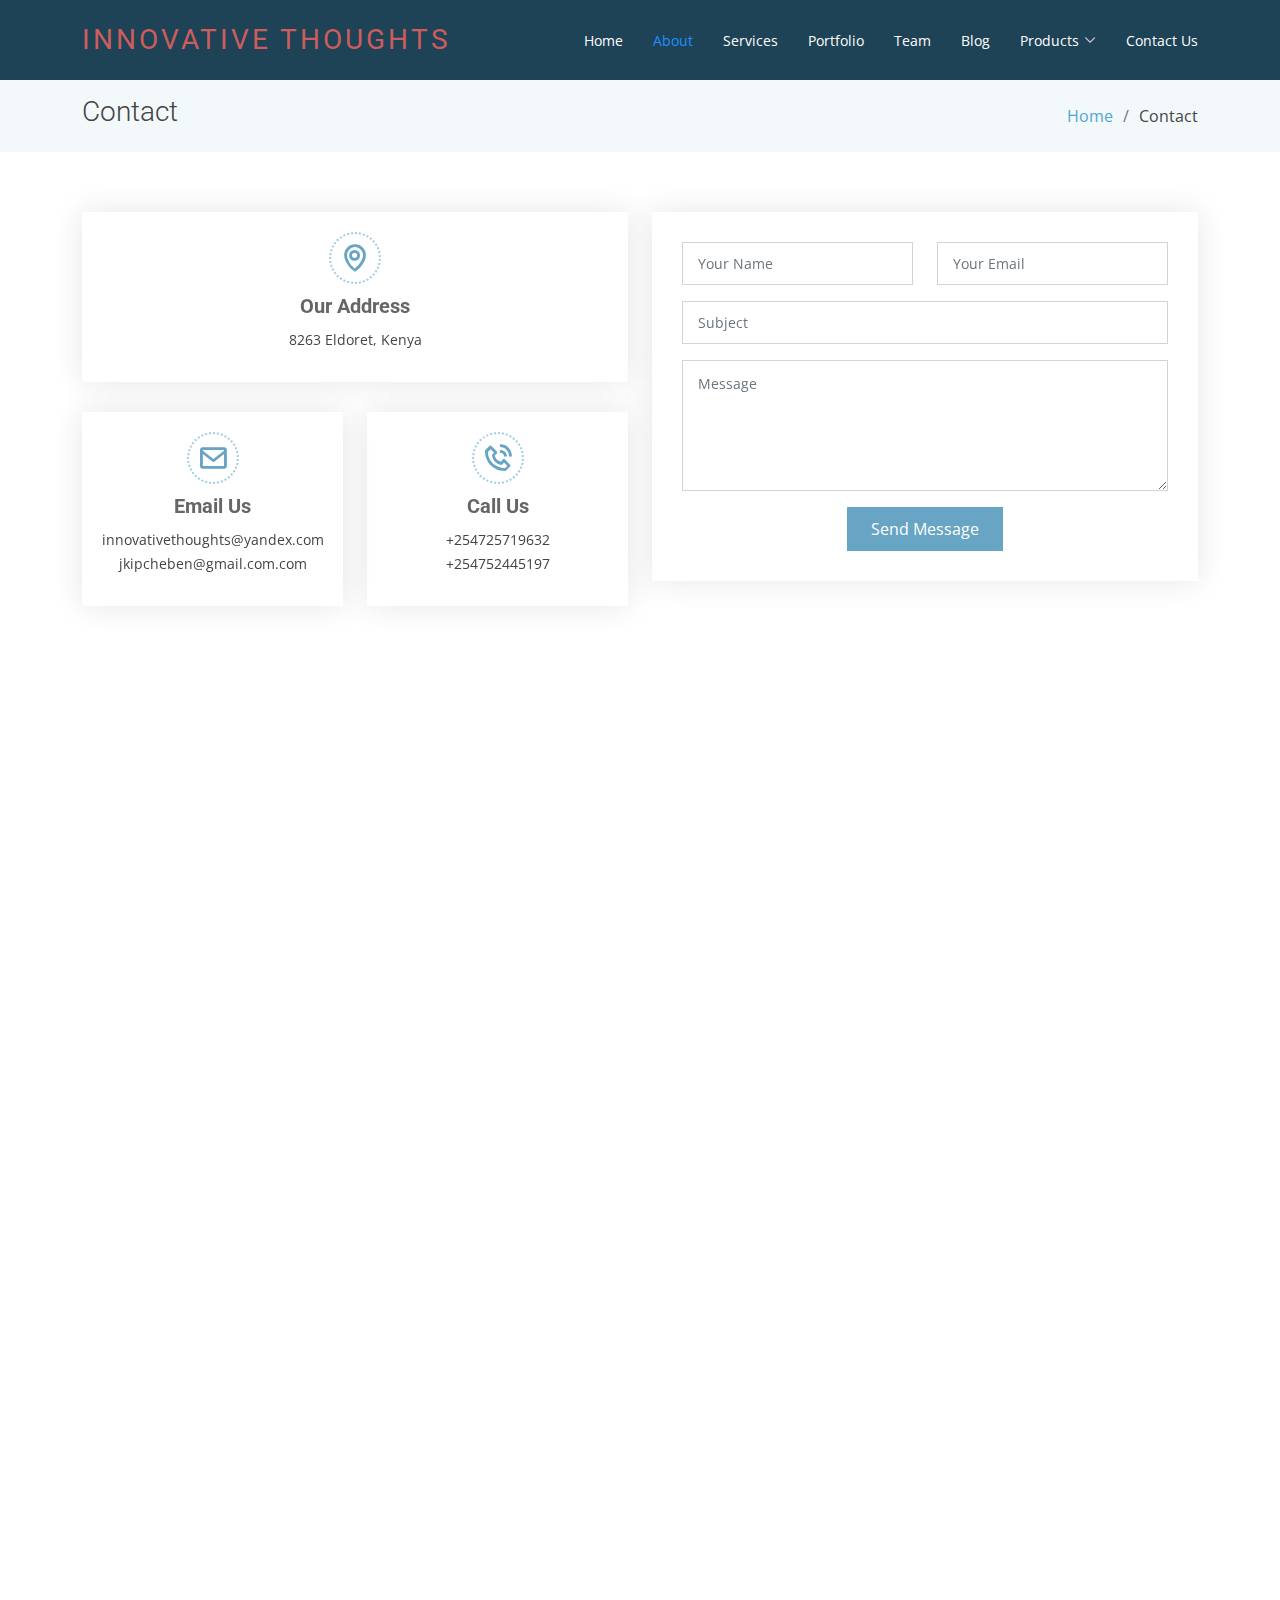
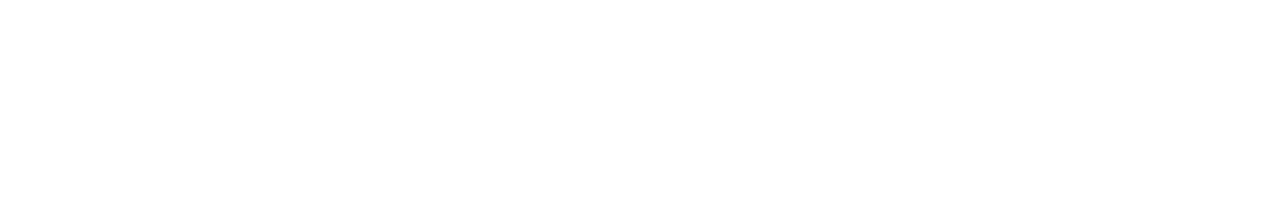
<file: contact.html>
<!DOCTYPE html>
<html lang="en">

<head>
  <meta charset="utf-8">
  <meta content="width=device-width, initial-scale=1.0" name="viewport">

  <title>Contact - Moderna Bootstrap Template</title>
  <meta content="" name="description">
  <meta content="" name="keywords">

  <!-- Favicons -->
  <link href="images/eld.png" rel="icon">
  <link href="images/eld.png" rel="apple-touch-icon">

  <!-- Google Fonts -->
  <link href="https://fonts.googleapis.com/css?family=Open+Sans:300,300i,400,400i,600,600i,700,700i|Roboto:300,300i,400,400i,500,500i,700,700i&display=swap" rel="stylesheet">

  <!-- Vendor CSS Files -->
  <link href="assets/vendor/animate.css/animate.min.css" rel="stylesheet">
  <link href="assets/vendor/aos/aos.css" rel="stylesheet">
  <link href="assets/vendor/bootstrap/css/bootstrap.min.css" rel="stylesheet">
  <link href="assets/vendor/bootstrap-icons/bootstrap-icons.css" rel="stylesheet">
  <link href="assets/vendor/boxicons/css/boxicons.min.css" rel="stylesheet">
  <link href="assets/vendor/glightbox/css/glightbox.min.css" rel="stylesheet">
  <link href="assets/vendor/swiper/swiper-bundle.min.css" rel="stylesheet">

  <!-- Template Main CSS File -->
  <link href="assets/css/style.css" rel="stylesheet">

  <!-- =======================================================
  * Template Name: Moderna - v4.8.0
  * Template URL: https://bootstrapmade.com/free-bootstrap-template-corporate-moderna/
  * Author: BootstrapMade.com
  * License: https://bootstrapmade.com/license/
  ======================================================== -->
</head>

<body>

  <!-- ======= Header ======= -->
  <header id="header" class="fixed-top d-flex align-items-center ">
    <div class="container d-flex justify-content-between align-items-center">

      <div class="logo">
        <h1 class="text-light"><a href="index.html"><span>Innovative Thoughts</span></a></h1>
        <!-- Uncomment below if you prefer to use an image logo -->
        <!-- <a href="index.html"><img src="assets/img/logo.png" alt="" class="img-fluid"></a>-->
      </div>

      <nav id="navbar" class="navbar">
        <ul>
          <li><a class="" href="index.html">Home</a></li>
          <li><a class="active" href="about.html">About</a></li>
          <li><a href="services.html">Services</a></li>
          <li><a href="portfolio.html">Portfolio</a></li>
          <li><a href="team.html">Team</a></li>
          <li><a href="blog.html">Blog</a></li>
          <li class="dropdown"><a href="#"><span>Products</span> <i class="bi bi-chevron-down"></i></a>
            <ul>
              <li><a href="#">Repair Services</a></li>
              <li class="dropdown"><a href="#"><span>Printers</span> <i class="bi bi-chevron-right"></i></a>
                <ul>
                  <li><a href="#">Kyocera</a></li>
                  <li><a href="#">Hp</a></li>
                  <li><a href="#">Epson</a></li>
                  <li><a href="#">Ricoh</a></li>
                  <li><a href="#">Canon</a></li>
                </ul>
              </li>
              <li><a href="#">Computers</a></li>
              <li><a href="#">Accesories</a></li>
              <li><a href="#">Cameras</a></li>
            </ul>
          </li>
          <li><a href="contact.html">Contact Us</a></li>
        </ul>
        <i class="bi bi-list mobile-nav-toggle"></i>
      </nav><!-- .navbar -->

    </div>
  </header><!-- End Header -->

  <main id="main">

    <!-- ======= Contact Section ======= -->
    <section class="breadcrumbs">
      <div class="container">

        <div class="d-flex justify-content-between align-items-center">
          <h2>Contact</h2>
          <ol>
            <li><a href="index.html">Home</a></li>
            <li>Contact</li>
          </ol>
        </div>

      </div>
    </section><!-- End Contact Section -->

    <!-- ======= Contact Section ======= -->
    <section class="contact" data-aos="fade-up" data-aos-easing="ease-in-out" data-aos-duration="500">
      <div class="container">

        <div class="row">

          <div class="col-lg-6">

            <div class="row">
              <div class="col-md-12">
                <div class="info-box">
                  <i class="bx bx-map"></i>
                  <h3>Our Address</h3>
                  <p>8263 Eldoret, Kenya</p>
                </div>
              </div>
              <div class="col-md-6">
                <div class="info-box">
                  <i class="bx bx-envelope"></i>
                  <h3>Email Us</h3>
                  <p>innovativethoughts@yandex.com<br>jkipcheben@gmail.com.com</p>
                </div>
              </div>
              <div class="col-md-6">
                <div class="info-box">
                  <i class="bx bx-phone-call"></i>
                  <h3>Call Us</h3>
                  <p>+254725719632<br>+254752445197</p>
                </div>
              </div>
            </div>

          </div>

          <div class="col-lg-6">
            <form action="forms/contact.php" method="post" role="form" class="php-email-form">
              <div class="row">
                <div class="col-md-6 form-group">
                  <input type="text" name="name" class="form-control" id="name" placeholder="Your Name" required>
                </div>
                <div class="col-md-6 form-group mt-3 mt-md-0">
                  <input type="email" class="form-control" name="email" id="email" placeholder="Your Email" required>
                </div>
              </div>
              <div class="form-group mt-3">
                <input type="text" class="form-control" name="subject" id="subject" placeholder="Subject" required>
              </div>
              <div class="form-group mt-3">
                <textarea class="form-control" name="message" rows="5" placeholder="Message" required></textarea>
              </div>
              <div class="my-3">
                <div class="loading">Loading</div>
                <div class="error-message"></div>
                <div class="sent-message">Your message has been sent. Thank you!</div>
              </div>
              <div class="text-center"><button type="submit">Send Message</button></div>
            </form>
          </div>

        </div>

      </div>
    </section><!-- End Contact Section -->

    <!-- ======= Map Section ======= -->
    <section class="map mt-md-2">
      <div class="container-fluid p-0">
        <iframe src="https://www.google.com/search?q=watergates+plaza&rlz=1C1CHWL_enKE976KE976&oq=water&aqs=chrome.0.69i59j69i57j69i60.1682j0j7&sourceid=chrome&ie=UTF-8" frameborder="0"
                style="border:0;" allowfullscreen=""></iframe>
      </div>
    </section><!-- End Map Section -->

  </main><!-- End #main -->

  <!-- ======= Footer ======= -->
  <footer id="footer" data-aos="fade-up" data-aos-easing="ease-in-out" data-aos-duration="500">

    <div class="footer-newsletter">
      <div class="container">
        <div class="row">
          <div class="col-lg-6">
            <h4>Our Newsletter</h4>
            <p>Keep in touch with our Social media links for latest news</p>
          </div>
          <div class="col-lg-6">
            <form action="" method="post">
              <input type="email" name="email"><input type="submit" value="Subscribe">
            </form>
          </div>
        </div>
      </div>
    </div>

    <div class="footer-top">
      <div class="container">
        <div class="row">

          <div class="col-lg-3 col-md-6 footer-links">
            <h4>Useful Links</h4>
            <ul>
              <li><i class="bx bx-chevron-right"></i> <a href="#">Home</a></li>
              <li><i class="bx bx-chevron-right"></i> <a href="#">About us</a></li>
              <li><i class="bx bx-chevron-right"></i> <a href="#">Services</a></li>
              <li><i class="bx bx-chevron-right"></i> <a href="#">Terms of service</a></li>
              <li><i class="bx bx-chevron-right"></i> <a href="#">Privacy policy</a></li>
            </ul>
          </div>

          <div class="col-lg-3 col-md-6 footer-links">
            <h4>Our Services</h4>
            <ul>
              <li><i class="bx bx-chevron-right"></i> <a href="#">Web Design</a></li>
              <li><i class="bx bx-chevron-right"></i> <a href="#">Web Development</a></li>
              <li><i class="bx bx-chevron-right"></i> <a href="#">Product Management</a></li>
              <li><i class="bx bx-chevron-right"></i> <a href="#">Marketing</a></li>
              <li><i class="bx bx-chevron-right"></i> <a href="#">Graphic Design</a></li>
            </ul>
          </div>

          <div class="col-lg-3 col-md-6 footer-contact">
            <h4>Contact Us</h4>
            <p>
              8263  <br>
              Eldoret<br>
              Kenya <br><br>
              <strong>Phone:</strong> +257125719632<br>
              <strong>Email:</strong> innovativethoughtsltd@yandex.com<br>
            </p>

          </div>

          <div class="col-lg-3 col-md-6 footer-info">
            <h3>About Innovative Thoughts</h3>
            <p>The best IT Company in the Rift valley Region.</p>
            <div class="social-links mt-3">
              <a href="#" class="twitter"><i class="bx bxl-twitter"></i></a>
              <a href="#" class="facebook"><i class="bx bxl-facebook"></i></a>
              <a href="#" class="instagram"><i class="bx bxl-instagram"></i></a>
              <a href="#" class="linkedin"><i class="bx bxl-linkedin"></i></a>
            </div>
          </div>

        </div>
      </div>
    </div>

    <div class="container">
      <div class="copyright">
        &copy; Copyright <strong><span>Innovative thoughts Ltd</span></strong>. All Rights Reserved
      </div>
      <div class="credits">
        <!-- All the links in the footer should remain intact. -->
        <!-- You can delete the links only if you purchased the pro version. -->
        <!-- Licensing information: https://bootstrapmade.com/license/ -->
        <!-- Purchase the pro version with working PHP/AJAX contact form: https://bootstrapmade.com/free-bootstrap-template-corporate-moderna/ -->
        Designed by <a href="https://bootstrapmade.com/">Cheben Kipyego</a>
      </div>
    </div>
  </footer><!-- End Footer -->

  <a href="#" class="back-to-top d-flex align-items-center justify-content-center"><i class="bi bi-arrow-up-short"></i></a>

  <!-- Vendor JS Files -->
  <script src="assets/vendor/purecounter/purecounter.js"></script>
  <script src="assets/vendor/aos/aos.js"></script>
  <script src="assets/vendor/bootstrap/js/bootstrap.bundle.min.js"></script>
  <script src="assets/vendor/glightbox/js/glightbox.min.js"></script>
  <script src="assets/vendor/isotope-layout/isotope.pkgd.min.js"></script>
  <script src="assets/vendor/swiper/swiper-bundle.min.js"></script>
  <script src="assets/vendor/waypoints/noframework.waypoints.js"></script>
  <script src="assets/vendor/php-email-form/validate.js"></script>

  <!-- Template Main JS File -->
  <script src="assets/js/main.js"></script>

</body>

</html>
</file>
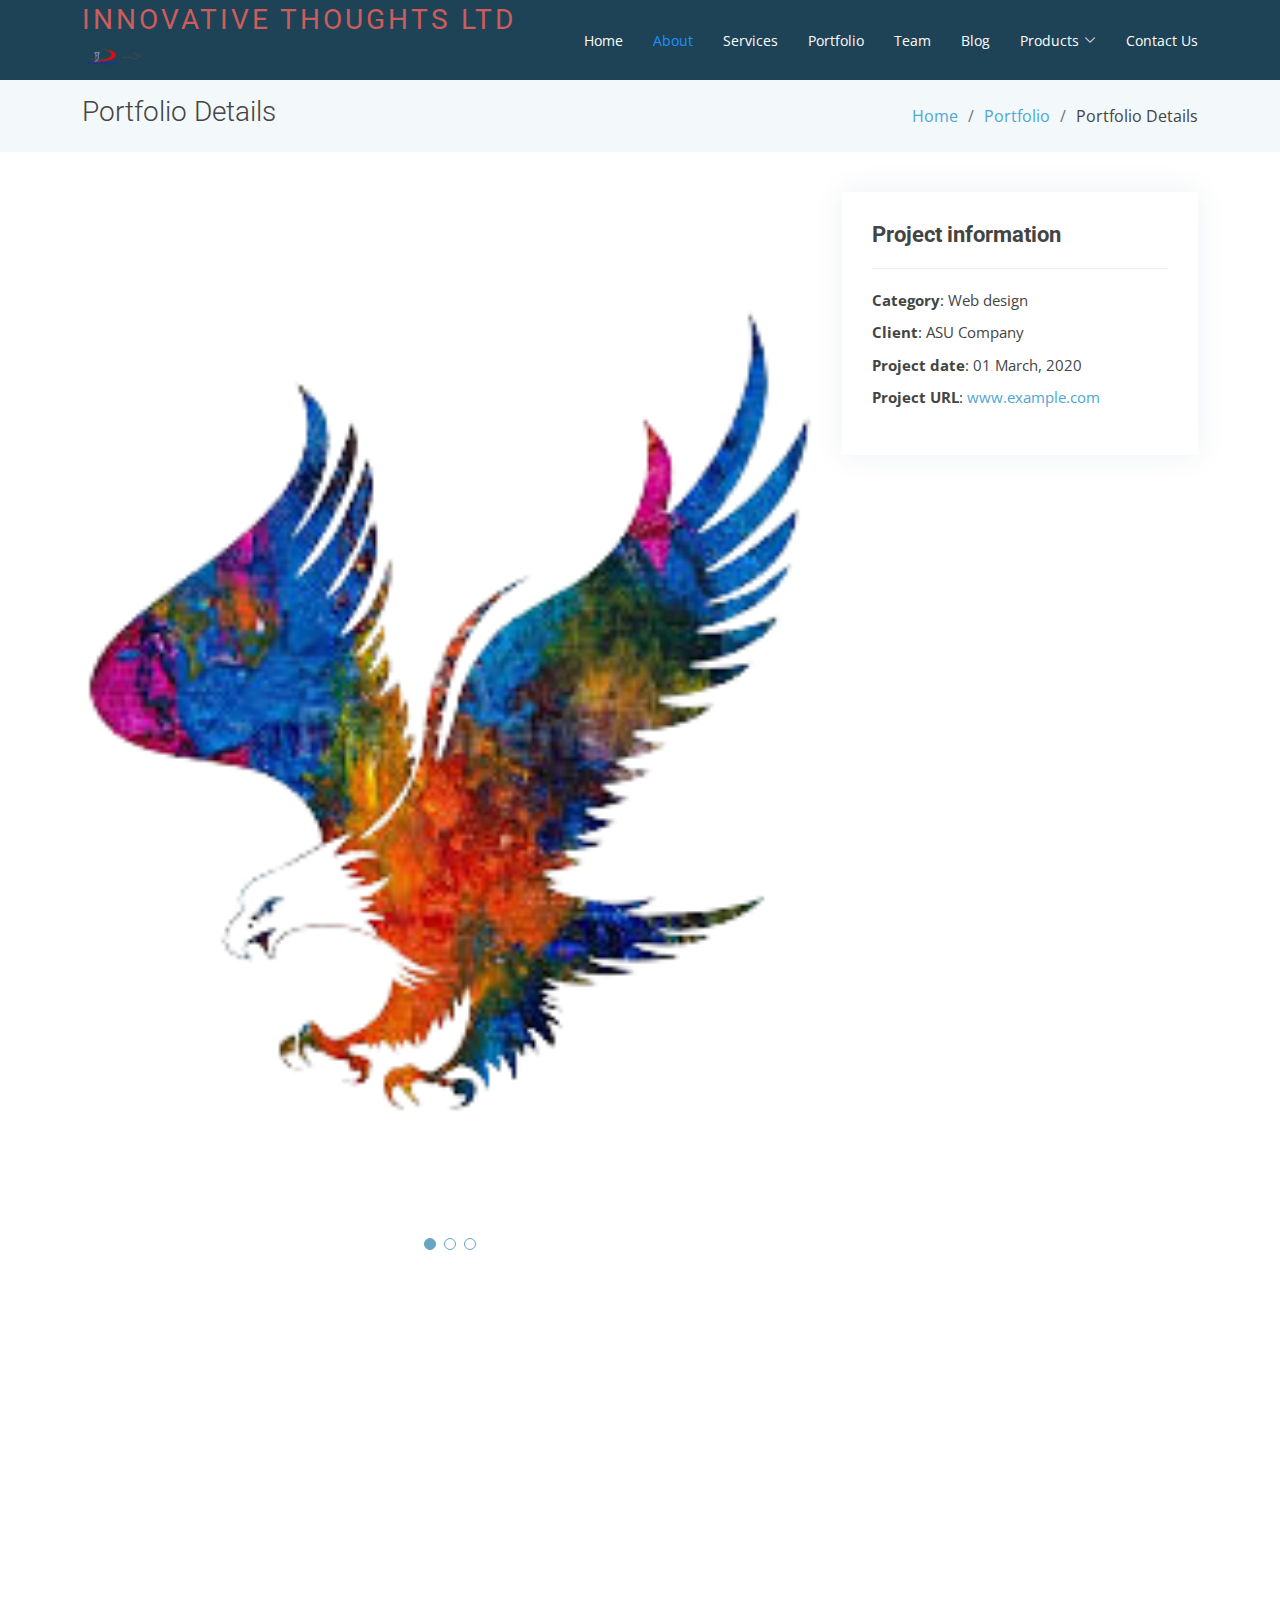
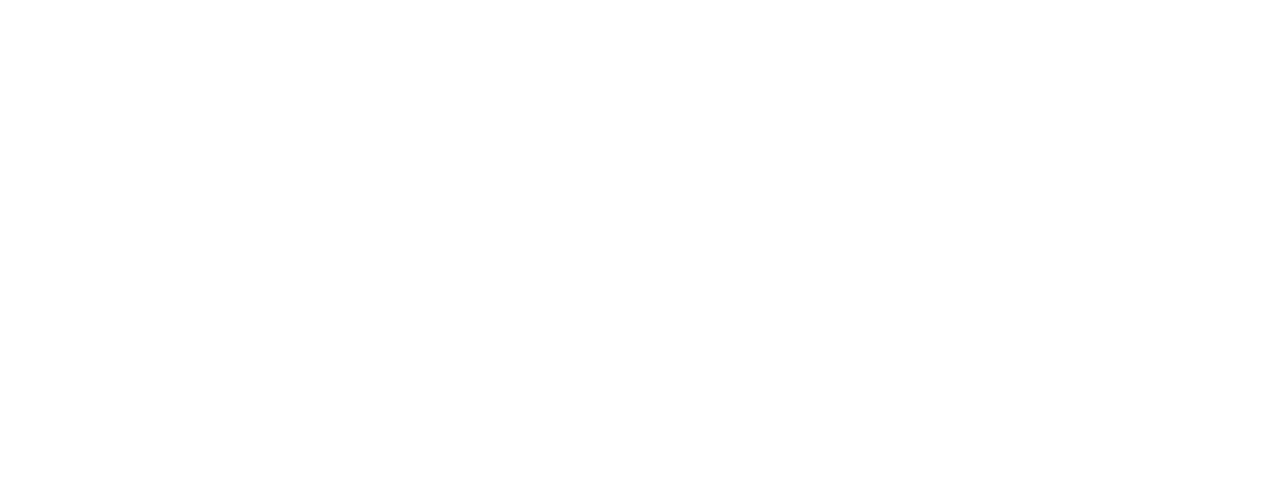
<file: portfolio-details.html>
<!DOCTYPE html>
<html lang="en">

<head>
  <meta charset="utf-8">
  <meta content="width=device-width, initial-scale=1.0" name="viewport">

  <title>Portfolio Innovative Thoughts ltd</title>
  <meta content="" name="description">
  <meta content="" name="keywords">

  <!-- Favicons -->
  <link href="assets/img/favicon.png" rel="icon">
  <link href="assets/img/apple-touch-icon.png" rel="apple-touch-icon">

  <!-- Google Fonts -->
  <link href="https://fonts.googleapis.com/css?family=Open+Sans:300,300i,400,400i,600,600i,700,700i|Roboto:300,300i,400,400i,500,500i,700,700i&display=swap" rel="stylesheet">

  <!-- Vendor CSS Files -->
  <link href="assets/vendor/animate.css/animate.min.css" rel="stylesheet">
  <link href="assets/vendor/aos/aos.css" rel="stylesheet">
  <link href="assets/vendor/bootstrap/css/bootstrap.min.css" rel="stylesheet">
  <link href="assets/vendor/bootstrap-icons/bootstrap-icons.css" rel="stylesheet">
  <link href="assets/vendor/boxicons/css/boxicons.min.css" rel="stylesheet">
  <link href="assets/vendor/glightbox/css/glightbox.min.css" rel="stylesheet">
  <link href="assets/vendor/swiper/swiper-bundle.min.css" rel="stylesheet">

  <!-- Template Main CSS File -->
  <link href="assets/css/style.css" rel="stylesheet">


</head>

<body>

  <!-- ======= Header ======= -->
  <header id="header" class="fixed-top d-flex align-items-center ">
    <div class="container d-flex justify-content-between align-items-center">

      <div class="logo">
        <h1 class="text-light"><a href="index.html"><span>Innovative Thoughts Ltd</span></a></h1>
         <a href="index.html"><img src="images/eld.png" alt="" class="img-fluid"></a>-->
      </div>

      <nav id="navbar" class="navbar">
        <ul>
          <li><a class="" href="index.html">Home</a></li>
          <li><a class="active" href="about.html">About</a></li>
          <li><a href="services.html">Services</a></li>
          <li><a href="portfolio.html">Portfolio</a></li>
          <li><a href="team.html">Team</a></li>
          <li><a href="blog.html">Blog</a></li>
          <li class="dropdown"><a href="#"><span>Products</span> <i class="bi bi-chevron-down"></i></a>
            <ul>
              <li><a href="#">Repair Services</a></li>
              <li class="dropdown"><a href="#"><span>Printers</span> <i class="bi bi-chevron-right"></i></a>
                <ul>
                  <li><a href="#">Kyocera</a></li>
                  <li><a href="#">Hp</a></li>
                  <li><a href="#">Epson</a></li>
                  <li><a href="#">Ricoh</a></li>
                  <li><a href="#">Canon</a></li>
                </ul>
              </li>
              <li><a href="#">Computers</a></li>
              <li><a href="#">Accesories</a></li>
              <li><a href="#">Cameras</a></li>
            </ul>
          </li>
          <li><a href="contact.html">Contact Us</a></li>
        </ul>
        <i class="bi bi-list mobile-nav-toggle"></i>
      </nav><!-- .navbar -->

    </div><!-- .navbar -->

    </div>
  </header><!-- End Header -->

  <main id="main">

    <!-- ======= Our Portfolio Section ======= -->
    <section class="breadcrumbs">
      <div class="container">

        <div class="d-flex justify-content-between align-items-center">
          <h2>Portfolio Details</h2>
          <ol>
            <li><a href="index.html">Home</a></li>
            <li><a href="portfolio.html">Portfolio</a></li>
            <li>Portfolio Details</li>
          </ol>
        </div>

      </div>
    </section><!-- End Our Portfolio Section -->

    <!-- ======= Portfolio Details Section ======= -->
    <section id="portfolio-details" class="portfolio-details">
      <div class="container">

        <div class="row gy-4">

          <div class="col-lg-8">
            <div class="portfolio-details-slider swiper">
              <div class="swiper-wrapper align-items-center">

                <div class="swiper-slide">
                  <img src="images/kip.png" alt="">
                </div>

                <div class="swiper-slide">
                  <img src="images/loud.png" alt="">
                </div>

                <div class="swiper-slide">
                  <img src="images/kip.png" alt="">
                </div>

              </div>
              <div class="swiper-pagination"></div>
            </div>
          </div>

          <div class="col-lg-4">
            <div class="portfolio-info">
              <h3>Project information</h3>
              <ul>
                <li><strong>Category</strong>: Web design</li>
                <li><strong>Client</strong>: ASU Company</li>
                <li><strong>Project date</strong>: 01 March, 2020</li>
                <li><strong>Project URL</strong>: <a href="#">www.example.com</a></li>
              </ul>
            </div>
            <div class="portfolio-description">
              <h2></h2>
              <p>

              </p>
            </div>
          </div>

        </div>

      </div>
    </section><!-- End Portfolio Details Section -->

  </main><!-- End #main -->

  <!-- ======= Footer ======= -->
  <footer id="footer" data-aos="fade-up" data-aos-easing="ease-in-out" data-aos-duration="500">

    <div class="footer-newsletter">
      <div class="container">
        <div class="row">
          <div class="col-lg-6">
            <h4>Our Newsletter</h4>
            <p>Keep in touch with our social media platforms for the latest news about us</p>
          </div>
          <div class="col-lg-6">
            <form action="" method="post">
              <input type="email" name="email"><input type="submit" value="Subscribe">
            </form>
          </div>
        </div>
      </div>
    </div>

    <div class="footer-top">
      <div class="container">
        <div class="row">

          <div class="col-lg-3 col-md-6 footer-links">
            <h4>Useful Links</h4>
            <ul>
              <li><i class="bx bx-chevron-right"></i> <a href="#">Home</a></li>
              <li><i class="bx bx-chevron-right"></i> <a href="#">About us</a></li>
              <li><i class="bx bx-chevron-right"></i> <a href="#">Services</a></li>
              <li><i class="bx bx-chevron-right"></i> <a href="#">Terms of service</a></li>
              <li><i class="bx bx-chevron-right"></i> <a href="#">Privacy policy</a></li>
            </ul>
          </div>

          <div class="col-lg-3 col-md-6 footer-links">
            <h4>Our Services</h4>
            <ul>
              <li><i class="bx bx-chevron-right"></i> <a href="#">Web Design</a></li>
              <li><i class="bx bx-chevron-right"></i> <a href="#">Web Development</a></li>
              <li><i class="bx bx-chevron-right"></i> <a href="#">Product Management</a></li>
              <li><i class="bx bx-chevron-right"></i> <a href="#">Marketing</a></li>
              <li><i class="bx bx-chevron-right"></i> <a href="#">Graphic Design</a></li>
            </ul>
          </div>

          <div class="col-lg-3 col-md-6 footer-contact">
            <h4>Contact Us</h4>
            <p>
              8263 <br>
              Eldoret<br>
              Kenya <br><br>
              <strong>Phone:</strong> +254725719632<br>
              <strong>Email:</strong> innovativethoughts@yandex.com<br>
            </p>

          </div>

          <div class="col-lg-3 col-md-6 footer-info">
            <h3>About Innovative thoughts ltd</h3>
            <p>Innovativ ethoughts is a mid level IT company that is aiming to grow into world level in the near future.</p>
            <div class="social-links mt-3">
              <a href="#" class="twitter"><i class="bx bxl-twitter"></i></a>
              <a href="#" class="facebook"><i class="bx bxl-facebook"></i></a>
              <a href="#" class="instagram"><i class="bx bxl-instagram"></i></a>
              <a href="#" class="linkedin"><i class="bx bxl-linkedin"></i></a>
            </div>
          </div>

        </div>
      </div>
    </div>

    <div class="container">
      <div class="copyright">
        &copy; Copyright <strong><span>Innovative Thoughts</span></strong>. All Rights Reserved
      </div>
      <div class="credits">

        Designed by <a href="https://bootstrapmade.com/">Cheben Kipyego</a>
      </div>
    </div>
  </footer><!-- End Footer -->

  <a href="#" class="back-to-top d-flex align-items-center justify-content-center"><i class="bi bi-arrow-up-short"></i></a>

  <!-- Vendor JS Files -->
  <script src="assets/vendor/purecounter/purecounter.js"></script>
  <script src="assets/vendor/aos/aos.js"></script>
  <script src="assets/vendor/bootstrap/js/bootstrap.bundle.min.js"></script>
  <script src="assets/vendor/glightbox/js/glightbox.min.js"></script>
  <script src="assets/vendor/isotope-layout/isotope.pkgd.min.js"></script>
  <script src="assets/vendor/swiper/swiper-bundle.min.js"></script>
  <script src="assets/vendor/waypoints/noframework.waypoints.js"></script>
  <script src="assets/vendor/php-email-form/validate.js"></script>

  <!-- Template Main JS File -->
  <script src="assets/js/main.js"></script>

</body>

</html>
</file>
<file: assets/css/style.css>
body {
  font-family: "Open Sans", sans-serif;
  color: #444;
}

a {
  color: #4fa6d5;
  text-decoration: none;
}

a:hover {
  color: #45beff;
  text-decoration: none;
}

h1, h2, h3, h4, h5, h6, .font-primary {
  font-family: "Roboto", sans-serif;
}

/*--------------------------------------------------------------
# Back to top button
--------------------------------------------------------------*/
.back-to-top {
  position: fixed;
  visibility: hidden;
  opacity: 0;
  right: 15px;
  bottom: 15px;
  z-index: 99999;
  background: #68A4C4;
  width: 40px;
  height: 40px;
  border-radius: 4px;
  transition: all 0.4s;
}
.back-to-top i {
  font-size: 24px;
  color: #fff;
  line-height: 0;
}
.back-to-top:hover {
  background: #85b6cf;
  color: #fff;
}
.back-to-top.active {
  visibility: visible;
  opacity: 1;
}

/*--------------------------------------------------------------
# Header
--------------------------------------------------------------*/
#header {
  height: 80px;
  transition: all 0.5s;
  z-index: 997;
  transition: all 0.5s;
  background: #1e4356;
}
#header.header-transparent {
  background: none;
}
#header.header-scrolled {
  background: rgba(30, 67, 86, 0.8);
  height: 60px;
}
#header .logo h1 {
  font-size: 28px;
  margin: 0;
  padding: 4px 0;
  line-height: 1;
  font-weight: 400;
  letter-spacing: 3px;
  text-transform: uppercase;
}
#header .logo h1 a, #header .logo h1 a:hover {
  color: indianred;
  text-decoration: none;
}
#header .logo img {
  padding: 0;
  margin: 0;
  max-height: 40px;
}

#main {
  margin-top: 80px;
}

/*--------------------------------------------------------------
# Navigation Menu
--------------------------------------------------------------*/
/**
* Desktop Navigation 
*/
.navbar {
  padding: 0;
}
.navbar ul {
  margin: 0;
  padding: 0;
  display: flex;
  list-style: none;
  align-items: center;
}
.navbar li {
  position: relative;
}
.navbar a, .navbar a:focus {
  display: flex;
  align-items: center;
  justify-content: space-between;
  padding: 10px 0 10px 30px;
  font-family: "Open Sans", sans-serif;
  font-size: 14px;
  color: #fff;
  white-space: nowrap;
  transition: 0.3s;
}
.navbar a i, .navbar a:focus i {
  font-size: 12px;
  line-height: 0;
  margin-left: 5px;
}
.navbar a:hover, .navbar .active, .navbar .active:focus, .navbar li:hover > a {
  color: dodgerblue;
}
.navbar .dropdown ul {
  display: block;
  position: absolute;
  left: 14px;
  top: calc(100% + 30px);
  margin: 0;
  padding: 10px 0;
  z-index: 99;
  opacity: 0;
  visibility: hidden;
  background: royalblue;
  box-shadow: 0px 0px 30px rgba(127, 137, 161, 0.25);
  transition: 0.3s;
}
.navbar .dropdown ul li {
  min-width: 200px;
}
.navbar .dropdown ul a {
  padding: 10px 20px;
  font-size: 14px;
  text-transform: none;
  color: #1c3745;
}
.navbar .dropdown ul a i {
  font-size: 12px;
}
.navbar .dropdown ul a:hover, .navbar .dropdown ul .active:hover, .navbar .dropdown ul li:hover > a {
  color: #68A4C4;
}
.navbar .dropdown:hover > ul {
  opacity: 1;
  top: 100%;
  visibility: visible;
}
.navbar .dropdown .dropdown ul {
  top: 0;
  left: calc(100% - 30px);
  visibility: hidden;
}
.navbar .dropdown .dropdown:hover > ul {
  opacity: 1;
  top: 0;
  left: 100%;
  visibility: visible;
}
@media (max-width: 1366px) {
  .navbar .dropdown .dropdown ul {
    left: -90%;
  }
  .navbar .dropdown .dropdown:hover > ul {
    left: -100%;
  }
}

/**
* Mobile Navigation 
*/
.mobile-nav-toggle {
  color: #fff;
  font-size: 28px;
  cursor: pointer;
  display: none;
  line-height: 0;
  transition: 0.5s;
}

@media (max-width: 991px) {
  .mobile-nav-toggle {
    display: block;
  }

  .navbar ul {
    display: none;
  }
}
.navbar-mobile {
  position: fixed;
  overflow: hidden;
  top: 0;
  right: 0;
  left: 0;
  bottom: 0;
  background: rgba(17, 38, 48, 0.9);
  transition: 0.3s;
}
.navbar-mobile .mobile-nav-toggle {
  position: absolute;
  top: 15px;
  right: 15px;
}
.navbar-mobile ul {
  display: block;
  position: absolute;
  top: 55px;
  right: 15px;
  bottom: 15px;
  left: 15px;
  padding: 10px 0;
  background-color: #fff;
  overflow-y: auto;
  transition: 0.3s;
}
.navbar-mobile a, .navbar-mobile a:focus {
  padding: 10px 20px;
  font-size: 15px;
  color: lightsteelblue;
}
.navbar-mobile a:hover, .navbar-mobile .active, .navbar-mobile li:hover > a {
  color: #68A4C4;
}
.navbar-mobile .getstarted, .navbar-mobile .getstarted:focus {
  margin: 15px;
}
.navbar-mobile .dropdown ul {
  position: static;
  display: none;
  margin: 10px 20px;
  padding: 10px 0;
  z-index: 99;
  opacity: 1;
  visibility: visible;
  background: #fff;
  box-shadow: 0px 0px 30px rgba(127, 137, 161, 0.25);
}
.navbar-mobile .dropdown ul li {
  min-width: 200px;
}
.navbar-mobile .dropdown ul a {
  padding: 10px 20px;
}
.navbar-mobile .dropdown ul a i {
  font-size: 12px;
}
.navbar-mobile .dropdown ul a:hover, .navbar-mobile .dropdown ul .active:hover, .navbar-mobile .dropdown ul li:hover > a {
  color: #68A4C4;
}
.navbar-mobile .dropdown > .dropdown-active {
  display: block;
}

/*--------------------------------------------------------------
# Hero Section
--------------------------------------------------------------*/
#hero {
  width: 100%;
  height: 90vh;
  overflow: hidden;
  position: relative;
}
#hero::after {
  content: "";
  position: absolute;
  left: 50%;
  top: 0;
  width: 130%;
  height: 95%;
  background: linear-gradient(to right, rgba(30, 67, 86, 0.8), rgba(30, 67, 86, 0.6)), url("../img/hero-bg.jpg") center top no-repeat;
  z-index: 0;
  border-radius: 0 0 50% 50%;
  transform: translateX(-50%) rotate(0deg);
}
#hero::before {
  content: "";
  position: absolute;
  left: 50%;
  top: 0;
  width: 130%;
  height: 96%;
  background: #68A4C4;
  opacity: 0.3;
  z-index: 0;
  border-radius: 0 0 50% 50%;
  transform: translateX(-50%) translateY(18px) rotate(2deg);
}
#hero .carousel-container {
  display: flex;
  justify-content: center;
  align-items: center;
  flex-direction: column;
  text-align: center;
  bottom: 0;
  top: 0;
  left: 0;
  right: 0;
}
#hero h2 {
  color: #fff;
  margin-bottom: 30px;
  font-size: 48px;
  font-weight: 700;
}
#hero p {
  width: 80%;
  -webkit-animation-delay: 0.4s;
  animation-delay: 0.4s;
  margin: 0 auto 30px auto;
  color: #fff;
}
#hero .carousel-control-prev, #hero .carousel-control-next {
  width: 10%;
}
#hero .carousel-control-next-icon, #hero .carousel-control-prev-icon {
  background: none;
  font-size: 48px;
  line-height: 1;
  width: auto;
  height: auto;
}
#hero .btn-get-started {
  font-family: "Roboto", sans-serif;
  font-weight: 500;
  font-size: 14px;
  letter-spacing: 1px;
  display: inline-block;
  padding: 12px 32px;
  border-radius: 50px;
  transition: 0.5s;
  line-height: 1;
  margin: 10px;
  color: #fff;
  -webkit-animation-delay: 0.8s;
  animation-delay: 0.8s;
  border: 2px solid #68A4C4;
}
#hero .btn-get-started:hover {
  background: #68A4C4;
  color: #fff;
  text-decoration: none;
}
@media (min-width: 1024px) {
  #hero p {
    width: 60%;
  }
  #hero .carousel-control-prev, #hero .carousel-control-next {
    width: 5%;
  }
}
@media (max-width: 768px) {
  #hero::after {
    width: 180%;
    height: 95%;
    border-radius: 0 0 50% 50%;
    transform: translateX(-50%) rotate(0deg);
  }
  #hero::before {
    top: 0;
    width: 180%;
    height: 94%;
    border-radius: 0 0 50% 50%;
    transform: translateX(-50%) translateY(20px) rotate(4deg);
  }
}
@media (max-width: 575px) {
  #hero h2 {
    font-size: 30px;
  }
  #hero::after {
    left: 40%;
    top: 0;
    width: 200%;
    height: 95%;
    border-radius: 0 0 50% 50%;
    transform: translateX(-50%) rotate(0deg);
  }
  #hero::before {
    left: 50%;
    top: 0;
    width: 200%;
    height: 94%;
    border-radius: 0 0 50% 50%;
    transform: translateX(-50%) translateY(20px) rotate(4deg);
  }
}

/*--------------------------------------------------------------
# Hero No Slider Section
--------------------------------------------------------------*/
#hero-no-slider {
  width: 100%;
  height: 100vh;
  overflow: hidden;
  position: relative;
  text-align: center;
}
#hero-no-slider::before {
  content: "";
  position: absolute;
  left: 0;
  top: 0;
  right: 0;
  bottom: 0;
  background: linear-gradient(to right, rgba(30, 67, 86, 0.8), rgba(30, 67, 86, 0.6)), url("../img/hero-bg.jpg") center top no-repeat;
}
#hero-no-slider h2 {
  color: #fff;
  margin-bottom: 15px;
  font-size: 48px;
  font-weight: 700;
}
#hero-no-slider p {
  color: #fff;
}
#hero-no-slider .btn-get-started {
  font-family: "Roboto", sans-serif;
  font-weight: 500;
  font-size: 14px;
  letter-spacing: 1px;
  display: inline-block;
  padding: 12px 32px;
  border-radius: 50px;
  transition: 0.5s;
  line-height: 1;
  margin: 10px;
  color: #fff;
  -webkit-animation-delay: 0.8s;
  animation-delay: 0.8s;
  border: 2px solid #68A4C4;
}
#hero-no-slider .btn-get-started:hover {
  background: #68A4C4;
  color: #fff;
  text-decoration: none;
}
@media (max-width: 575px) {
  #hero-no-slider h2 {
    font-size: 30px;
  }
}

/*--------------------------------------------------------------
# Sections General
--------------------------------------------------------------*/
section {
  padding: 60px 0;
}

.section-bg {
  background-color: #f3f8fa;
}

.section-title {
  text-align: center;
  padding-bottom: 30px;
}
.section-title h2 {
  font-size: 28px;
  font-weight: 400;
  margin-bottom: 20px;
  padding-bottom: 20px;
  position: relative;
}
.section-title h2::before {
  content: "";
  position: absolute;
  display: block;
  width: 120px;
  height: 1px;
  background: #ddd;
  bottom: 1px;
  left: calc(50% - 60px);
}
.section-title h2::after {
  content: "";
  position: absolute;
  display: block;
  width: 40px;
  height: 3px;
  background: #68A4C4;
  bottom: 0;
  left: calc(50% - 20px);
}
.section-title p {
  margin-bottom: 0;
}

/*--------------------------------------------------------------
# Breadcrumbs
--------------------------------------------------------------*/
.breadcrumbs {
  padding: 15px 0;
  background-color: #f3f8fa;
  min-height: 40px;
}
.breadcrumbs h2 {
  font-size: 28px;
  font-weight: 300;
}
.breadcrumbs ol {
  display: flex;
  flex-wrap: wrap;
  list-style: none;
  padding: 0;
  margin: 0;
}
.breadcrumbs ol li + li {
  padding-left: 10px;
}
.breadcrumbs ol li + li::before {
  display: inline-block;
  padding-right: 10px;
  color: #6c757d;
  content: "/";
}
@media (max-width: 768px) {
  .breadcrumbs .d-flex {
    display: block !important;
  }
  .breadcrumbs ol {
    display: block;
  }
  .breadcrumbs ol li {
    display: inline-block;
  }
}

/*--------------------------------------------------------------
# Our Services
--------------------------------------------------------------*/
.services {
  padding-bottom: 20px;
}
.services .icon-box {
  padding: 30px;
  position: relative;
  overflow: hidden;
  margin: 0 0 40px 0;
  background: #fff;
  box-shadow: 0 5px 26px 0 rgba(68, 88, 144, 0.14);
  transition: all 0.3s ease-in-out;
  text-align: center;
  border: 1px solid #fff;
}
.services .icon {
  margin: 0 auto 20px auto;
  padding-top: 17px;
  display: inline-block;
  text-align: center;
  border-radius: 50%;
  width: 72px;
  height: 72px;
}
.services .icon i {
  font-size: 36px;
  line-height: 1;
}
.services .title {
  font-weight: 700;
  margin-bottom: 15px;
  font-size: 18px;
}
.services .title a {
  color: #111;
}
.services .description {
  font-size: 15px;
  line-height: 28px;
  margin-bottom: 0;
}
.services .icon-box-pink .icon {
  background: #fceef3;
}
.services .icon-box-pink .icon i {
  color: #ff689b;
}
.services .icon-box-pink:hover {
  border-color: #ff689b;
}
.services .icon-box-cyan .icon {
  background: #e6fdfc;
}
.services .icon-box-cyan .icon i {
  color: #3fcdc7;
}
.services .icon-box-cyan:hover {
  border-color: #3fcdc7;
}
.services .icon-box-green .icon {
  background: #eafde7;
}
.services .icon-box-green .icon i {
  color: #41cf2e;
}
.services .icon-box-green:hover {
  border-color: #41cf2e;
}
.services .icon-box-blue .icon {
  background: #e1eeff;
}
.services .icon-box-blue .icon i {
  color: #2282ff;
}
.services .icon-box-blue:hover {
  border-color: #2282ff;
}

/*--------------------------------------------------------------
# Why Us
--------------------------------------------------------------*/
.why-us .container {
  box-shadow: 0 5px 25px 0 rgba(214, 215, 216, 0.6);
  background: #fff;
}
.why-us .icon-box + .icon-box {
  margin-top: 50px;
}
.why-us .icon-box .icon {
  float: left;
  display: flex;
  align-items: center;
  justify-content: center;
  width: 72px;
  height: 72px;
  background: #f3f8fa;
  border-radius: 6px;
  transition: 0.5s;
}
.why-us .icon-box .icon i {
  color: #68A4C4;
  font-size: 32px;
}
.why-us .icon-box:hover .icon {
  background: #68A4C4;
}
.why-us .icon-box:hover .icon i {
  color: #fff;
}
.why-us .icon-box .title {
  margin-left: 95px;
  font-weight: 700;
  margin-bottom: 10px;
  font-size: 18px;
  text-transform: uppercase;
}
.why-us .icon-box .title a {
  color: #343a40;
  transition: 0.3s;
}
.why-us .icon-box .title a:hover {
  color: #68A4C4;
}
.why-us .icon-box .description {
  margin-left: 95px;
  line-height: 24px;
  font-size: 14px;
}
.why-us .video-box {
  position: relative;
}
.why-us .video-box img {
  padding-top: 15px;
  padding-bottom: 15px;
}
.why-us .play-btn {
  width: 94px;
  height: 94px;
  background: radial-gradient(#68A4C4 50%, rgba(104, 164, 196, 0.4) 52%);
  border-radius: 50%;
  display: block;
  position: absolute;
  left: calc(50% - 47px);
  top: calc(50% - 47px);
  overflow: hidden;
}
.why-us .play-btn::after {
  content: "";
  position: absolute;
  left: 50%;
  top: 50%;
  transform: translateX(-40%) translateY(-50%);
  width: 0;
  height: 0;
  border-top: 10px solid transparent;
  border-bottom: 10px solid transparent;
  border-left: 15px solid #fff;
  z-index: 100;
  transition: all 400ms cubic-bezier(0.55, 0.055, 0.675, 0.19);
}
.why-us .play-btn::before {
  content: "";
  position: absolute;
  width: 120px;
  height: 120px;
  -webkit-animation-delay: 0s;
  animation-delay: 0s;
  -webkit-animation: pulsate-btn 2s;
  animation: pulsate-btn 2s;
  -webkit-animation-direction: forwards;
  animation-direction: forwards;
  -webkit-animation-iteration-count: infinite;
  animation-iteration-count: infinite;
  -webkit-animation-timing-function: steps;
  animation-timing-function: steps;
  opacity: 1;
  border-radius: 50%;
  border: 5px solid rgba(104, 164, 196, 0.7);
  top: -15%;
  left: -15%;
  background: rgba(198, 16, 0, 0);
}
.why-us .play-btn:hover::after {
  border-left: 15px solid #68A4C4;
  transform: scale(20);
}
.why-us .play-btn:hover::before {
  content: "";
  position: absolute;
  left: 50%;
  top: 50%;
  transform: translateX(-40%) translateY(-50%);
  width: 0;
  height: 0;
  border: none;
  border-top: 10px solid transparent;
  border-bottom: 10px solid transparent;
  border-left: 15px solid #fff;
  z-index: 200;
  -webkit-animation: none;
  animation: none;
  border-radius: 0;
}

@-webkit-keyframes pulsate-btn {
  0% {
    transform: scale(0.6, 0.6);
    opacity: 1;
  }
  100% {
    transform: scale(1, 1);
    opacity: 0;
  }
}

@keyframes pulsate-btn {
  0% {
    transform: scale(0.6, 0.6);
    opacity: 1;
  }
  100% {
    transform: scale(1, 1);
    opacity: 0;
  }
}
/*--------------------------------------------------------------
# Features
--------------------------------------------------------------*/
.features .row + .row {
  margin-top: 100px;
}
.features h3 {
  font-weight: 400;
  font-size: 24px;
}
.features ul {
  list-style: none;
  padding: 0;
}
.features ul li {
  padding-bottom: 10px;
}
.features ul i {
  font-size: 20px;
  padding-right: 4px;
  color: #68A4C4;
}
.features p:last-child {
  margin-bottom: 0;
}

/*--------------------------------------------------------------
# About
--------------------------------------------------------------*/
.about h3 {
  font-weight: 400;
  font-size: 26px;
}
.about ul {
  list-style: none;
  padding: 0;
}
.about ul li {
  padding-bottom: 10px;
}
.about ul i {
  font-size: 20px;
  padding-right: 4px;
  color: #68A4C4;
}
.about p:last-child {
  margin-bottom: 0;
}

/*--------------------------------------------------------------
# Facts
--------------------------------------------------------------*/
.facts .counters span {
  font-size: 48px;
  display: block;
  color: #68A4C4;
}
.facts .counters p {
  padding: 0;
  margin: 0 0 20px 0;
  font-family: "Roboto", sans-serif;
  font-size: 14px;
}

/*--------------------------------------------------------------
# Our Skills
--------------------------------------------------------------*/
.skills {
  padding: 60px 0;
}
.skills .progress {
  height: 35px;
  margin-bottom: 10px;
}
.skills .progress .skill {
  line-height: 35px;
  padding: 0;
  margin: 0 0 0 20px;
  text-transform: uppercase;
}
.skills .progress .skill .val {
  float: right;
  font-style: normal;
  margin: 0 20px 0 0;
}
.skills .progress-bar {
  width: 1px;
  text-align: left;
  transition: 0.9s;
}

/*--------------------------------------------------------------
# Tetstimonials
--------------------------------------------------------------*/
.testimonials {
  padding: 60px 0;
}
.testimonials .section-header {
  margin-bottom: 40px;
}
.testimonials .testimonials-carousel {
  overflow: hidden;
}
.testimonials .testimonial-item {
  text-align: center;
}
.testimonials .testimonial-item .testimonial-img {
  width: 120px;
  border-radius: 50%;
  border: 4px solid #fff;
  margin: 0 auto;
}
.testimonials .testimonial-item h3 {
  font-size: 20px;
  font-weight: bold;
  margin: 10px 0 5px 0;
  color: #111;
}
.testimonials .testimonial-item h4 {
  font-size: 14px;
  color: #999;
  margin: 0 0 15px 0;
}
.testimonials .testimonial-item .quote-icon-left, .testimonials .testimonial-item .quote-icon-right {
  color: #fbfcfd;
  font-size: 26px;
}
.testimonials .testimonial-item .quote-icon-left {
  display: inline-block;
  left: -5px;
  position: relative;
}
.testimonials .testimonial-item .quote-icon-right {
  display: inline-block;
  right: -5px;
  position: relative;
  top: 10px;
}
.testimonials .testimonial-item p {
  font-style: italic;
  margin: 0 auto 15px auto;
}
.testimonials .swiper-pagination {
  margin-top: 20px;
  position: relative;
}
.testimonials .swiper-pagination .swiper-pagination-bullet {
  width: 12px;
  height: 12px;
  background-color: #fff;
  opacity: 1;
  border: 1px solid #68A4C4;
}
.testimonials .swiper-pagination .swiper-pagination-bullet-active {
  background-color: #68A4C4;
}

/*--------------------------------------------------------------
# Service Details
--------------------------------------------------------------*/
.service-details {
  padding-bottom: 10px;
}
.service-details .card {
  border: 0;
  padding: 0 30px;
  margin-bottom: 60px;
  position: relative;
}
.service-details .card-img {
  width: calc(100% + 60px);
  margin-left: -30px;
  overflow: hidden;
  z-index: 9;
  border-radius: 0;
}
.service-details .card-img img {
  max-width: 100%;
  transition: all 0.3s ease-in-out;
}
.service-details .card-body {
  z-index: 10;
  background: #fff;
  border-top: 4px solid #fff;
  padding: 30px;
  box-shadow: 0px 2px 15px rgba(0, 0, 0, 0.1);
  margin-top: -60px;
  transition: 0.3s;
}
.service-details .card-title {
  font-weight: 700;
  text-align: center;
  margin-bottom: 20px;
}
.service-details .card-title a {
  color: #1e4356;
  transition: 0.3s;
}
.service-details .card-text {
  color: #5e5e5e;
}
.service-details .read-more a {
  color: #777777;
  text-transform: uppercase;
  font-weight: 600;
  font-size: 12px;
  transition: 0.3s;
}
.service-details .read-more a:hover {
  color: #68A4C4;
}
.service-details .card:hover img {
  transform: scale(1.1);
}
.service-details .card:hover .card-body {
  border-color: #68A4C4;
}
.service-details .card:hover .card-body .card-title a {
  color: #68A4C4;
}

/*--------------------------------------------------------------
# Pricing
--------------------------------------------------------------*/
.pricing .row {
  padding-top: 40px;
}
.pricing .box {
  padding: 40px;
  margin-bottom: 30px;
  box-shadow: 0px 0px 30px rgba(73, 78, 92, 0.15);
  background: #fff;
  text-align: center;
}
.pricing h3 {
  font-weight: 300;
  margin-bottom: 15px;
  font-size: 28px;
}
.pricing h4 {
  font-size: 46px;
  color: #68A4C4;
  font-weight: 400;
  font-family: "Open Sans", sans-serif;
  margin-bottom: 25px;
}
.pricing h4 span {
  color: #bababa;
  font-size: 18px;
  display: block;
}
.pricing ul {
  padding: 0;
  list-style: none;
  color: #999;
  text-align: left;
  line-height: 20px;
}
.pricing ul li {
  padding-bottom: 12px;
}
.pricing ul i {
  color: #68A4C4;
  font-size: 18px;
  padding-right: 4px;
}
.pricing ul .na {
  color: #ccc;
}
.pricing ul .na i {
  color: #ccc;
}
.pricing ul .na span {
  text-decoration: line-through;
}
.pricing .get-started-btn {
  background: #1e4356;
  display: inline-block;
  padding: 6px 30px;
  border-radius: 20px;
  color: #fff;
  transition: none;
  font-size: 14px;
  font-weight: 400;
  font-family: "Roboto", sans-serif;
  transition: 0.3s;
}
.pricing .get-started-btn:hover {
  background: #68A4C4;
}
.pricing .featured {
  z-index: 10;
  margin: -30px -5px 0 -5px;
}
.pricing .featured .get-started-btn {
  background: #68A4C4;
}
.pricing .featured .get-started-btn:hover {
  background: #85b6cf;
}
@media (max-width: 992px) {
  .pricing .box {
    max-width: 60%;
    margin: 0 auto 30px auto;
  }
}
@media (max-width: 767px) {
  .pricing .box {
    max-width: 80%;
    margin: 0 auto 30px auto;
  }
}
@media (max-width: 420px) {
  .pricing .box {
    max-width: 100%;
    margin: 0 auto 30px auto;
  }
}

/*--------------------------------------------------------------
# Portfolio
--------------------------------------------------------------*/
.portfolio {
  padding-bottom: 60px;
}
.portfolio #portfolio-flters {
  padding: 0;
  margin: 0 0 35px 0;
  list-style: none;
  text-align: center;
}
.portfolio #portfolio-flters li {
  cursor: pointer;
  margin: 0 12px 5px 12px;
  display: inline-block;
  padding: 0 4px 6px 4px;
  font-size: 16px;
  font-weight: 500;
  line-height: 20px;
  color: #444;
  transition: all 0.3s ease-in-out;
  border-bottom: 2px solid #fff;
  font-family: "Roboto", sans-serif;
}
.portfolio #portfolio-flters li:hover, .portfolio #portfolio-flters li.filter-active {
  border-color: #68A4C4;
  color: #68A4C4;
}
.portfolio .portfolio-item {
  background: #1e4356;
  overflow: hidden;
  min-height: 200px;
  position: relative;
  border-radius: 4px;
  margin: 0 0 30px 0;
}
.portfolio .portfolio-item img {
  transition: all 0.3s ease-in-out;
}
.portfolio .portfolio-item .portfolio-info {
  opacity: 0;
  position: absolute;
  transition: all 0.3s linear;
  text-align: center;
  top: 10%;
  left: 0;
  right: 0;
}
.portfolio .portfolio-item .portfolio-info h3 {
  font-size: 22px;
  color: #fff;
  font-weight: bold;
}
.portfolio .portfolio-item .portfolio-info a i {
  color: rgba(255, 255, 255, 0.6);
  font-size: 28px;
  transition: 0.3s;
}
.portfolio .portfolio-item .portfolio-info a i:hover {
  color: white;
}
.portfolio .portfolio-item:hover img {
  opacity: 0.6;
  transform: scale(1.1);
}
.portfolio .portfolio-item:hover .portfolio-info {
  opacity: 1;
  top: calc(50% - 30px);
}

/*--------------------------------------------------------------
# Portfolio Details
--------------------------------------------------------------*/
.portfolio-details {
  padding-top: 40px;
}
.portfolio-details .portfolio-details-slider img {
  width: 100%;
}
.portfolio-details .portfolio-details-slider .swiper-pagination {
  margin-top: 20px;
  position: relative;
}
.portfolio-details .portfolio-details-slider .swiper-pagination .swiper-pagination-bullet {
  width: 12px;
  height: 12px;
  background-color: #fff;
  opacity: 1;
  border: 1px solid #68A4C4;
}
.portfolio-details .portfolio-details-slider .swiper-pagination .swiper-pagination-bullet-active {
  background-color: #68A4C4;
}
.portfolio-details .portfolio-info {
  padding: 30px;
  box-shadow: 0px 0 30px rgba(30, 67, 86, 0.08);
}
.portfolio-details .portfolio-info h3 {
  font-size: 22px;
  font-weight: 700;
  margin-bottom: 20px;
  padding-bottom: 20px;
  border-bottom: 1px solid #eee;
}
.portfolio-details .portfolio-info ul {
  list-style: none;
  padding: 0;
  font-size: 15px;
}
.portfolio-details .portfolio-info ul li + li {
  margin-top: 10px;
}
.portfolio-details .portfolio-description {
  padding-top: 30px;
}
.portfolio-details .portfolio-description h2 {
  font-size: 26px;
  font-weight: 700;
  margin-bottom: 20px;
}
.portfolio-details .portfolio-description p {
  padding: 0;
}

/*--------------------------------------------------------------
# Team
--------------------------------------------------------------*/
.team {
  background: #fff;
  padding-bottom: 30px;
}
.team .member {
  margin-bottom: 20px;
  overflow: hidden;
}
.team .member .member-img {
  position: relative;
  overflow: hidden;
}
.team .member .social {
  position: absolute;
  left: 0;
  bottom: -40px;
  right: 0;
  height: 40px;
  opacity: 0;
  transition: bottom ease-in-out 0.4s;
  text-align: center;
  background: rgba(30, 67, 86, 0.8);
  display: flex;
  align-items: center;
  justify-content: center;
}
.team .member .social a {
  transition: color 0.3s;
  color: #fff;
  margin: 0 12px;
  display: inline-block;
}
.team .member .social a:hover {
  color: #68A4C4;
}
.team .member .social i {
  font-size: 18px;
  margin: 0 2px;
}
.team .member .member-info h4 {
  font-weight: 700;
  margin: 15px 0 5px 0;
  font-size: 18px;
}
.team .member .member-info span {
  display: block;
  font-size: 13px;
  text-transform: uppercase;
  font-weight: 400;
  margin-bottom: 15px;
  color: #68A4C4;
}
.team .member .member-info p {
  font-style: italic;
  font-size: 14px;
  line-height: 26px;
  color: #666;
}
.team .member:hover .social {
  bottom: 0;
  opacity: 1;
  transition: bottom ease-in-out 0.4s;
}
.team .member:hover .social a, .team .member:hover .social i {
  line-height: 0;
  font-size: 18px;
}

/*--------------------------------------------------------------
# Contact
--------------------------------------------------------------*/
.contact {
  padding-bottom: 30px;
}
.contact .info-box {
  color: #444;
  text-align: center;
  box-shadow: 0 0 30px rgba(214, 215, 216, 0.6);
  padding: 20px 0 30px 0;
  margin-bottom: 30px;
}
.contact .info-box i {
  font-size: 32px;
  color: #68A4C4;
  border-radius: 50%;
  padding: 8px;
  border: 2px dotted #a2cce3;
}
.contact .info-box h3 {
  font-size: 20px;
  color: #666;
  font-weight: 700;
  margin: 10px 0;
}
.contact .info-box p {
  padding: 0;
  line-height: 24px;
  font-size: 14px;
  margin-bottom: 0;
}
.contact .php-email-form {
  box-shadow: 0 0 30px rgba(214, 215, 216, 0.6);
  padding: 30px;
  margin-bottom: 30px;
}
.contact .php-email-form .error-message {
  display: none;
  color: #fff;
  background: #ed3c0d;
  text-align: left;
  padding: 15px;
  font-weight: 600;
}
.contact .php-email-form .error-message br + br {
  margin-top: 25px;
}
.contact .php-email-form .sent-message {
  display: none;
  color: #fff;
  background: #18d26e;
  text-align: center;
  padding: 15px;
  font-weight: 600;
}
.contact .php-email-form .loading {
  display: none;
  background: #fff;
  text-align: center;
  padding: 15px;
}
.contact .php-email-form .loading:before {
  content: "";
  display: inline-block;
  border-radius: 50%;
  width: 24px;
  height: 24px;
  margin: 0 10px -6px 0;
  border: 3px solid #18d26e;
  border-top-color: #eee;
  -webkit-animation: animate-loading 1s linear infinite;
  animation: animate-loading 1s linear infinite;
}
.contact .php-email-form input, .contact .php-email-form textarea {
  border-radius: 0;
  box-shadow: none;
  font-size: 14px;
}
.contact .php-email-form input::focus, .contact .php-email-form textarea::focus {
  background-color: #68A4C4;
}
.contact .php-email-form input {
  padding: 10px 15px;
}
.contact .php-email-form textarea {
  padding: 12px 15px;
}
.contact .php-email-form button[type=submit] {
  background: #68A4C4;
  border: 0;
  padding: 10px 24px;
  color: #fff;
  transition: 0.4s;
}
.contact .php-email-form button[type=submit]:hover {
  background: #8dbad2;
}
@-webkit-keyframes animate-loading {
  0% {
    transform: rotate(0deg);
  }
  100% {
    transform: rotate(360deg);
  }
}
@keyframes animate-loading {
  0% {
    transform: rotate(0deg);
  }
  100% {
    transform: rotate(360deg);
  }
}

/*--------------------------------------------------------------
# Map
--------------------------------------------------------------*/
.map {
  padding: 0;
  margin-bottom: -6px;
}
.map iframe {
  width: 100%;
  height: 380px;
}

/*--------------------------------------------------------------
# Blog
--------------------------------------------------------------*/
.blog {
  padding: 40px 0 20px 0;
}
.blog .entry {
  padding: 30px;
  margin-bottom: 60px;
  box-shadow: 0 4px 16px rgba(0, 0, 0, 0.1);
}
.blog .entry .entry-img {
  max-height: 440px;
  margin: -30px -30px 20px -30px;
  overflow: hidden;
}
.blog .entry .entry-title {
  font-size: 28px;
  font-weight: bold;
  padding: 0;
  margin: 0 0 20px 0;
}
.blog .entry .entry-title a {
  color: #1e4356;
  transition: 0.3s;
}
.blog .entry .entry-title a:hover {
  color: #68A4C4;
}
.blog .entry .entry-meta {
  margin-bottom: 15px;
  color: #72afce;
}
.blog .entry .entry-meta ul {
  display: flex;
  flex-wrap: wrap;
  list-style: none;
  align-items: center;
  padding: 0;
  margin: 0;
}
.blog .entry .entry-meta ul li + li {
  padding-left: 20px;
}
.blog .entry .entry-meta i {
  font-size: 16px;
  margin-right: 8px;
  line-height: 0;
}
.blog .entry .entry-meta a {
  color: #777777;
  font-size: 14px;
  display: inline-block;
  line-height: 1;
}
.blog .entry .entry-content p {
  line-height: 24px;
}
.blog .entry .entry-content .read-more {
  -moz-text-align-last: right;
  text-align-last: right;
}
.blog .entry .entry-content .read-more a {
  display: inline-block;
  background: #68A4C4;
  color: #fff;
  padding: 6px 20px;
  transition: 0.3s;
  font-size: 14px;
}
.blog .entry .entry-content .read-more a:hover {
  background: #7aafcb;
}
.blog .entry .entry-content h3 {
  font-size: 22px;
  margin-top: 30px;
  font-weight: bold;
}
.blog .entry .entry-content blockquote {
  overflow: hidden;
  background-color: #fafafa;
  padding: 60px;
  position: relative;
  text-align: center;
  margin: 20px 0;
}
.blog .entry .entry-content blockquote p {
  color: #444;
  line-height: 1.6;
  margin-bottom: 0;
  font-style: italic;
  font-weight: 500;
  font-size: 22px;
}
.blog .entry .entry-content blockquote::after {
  content: "";
  position: absolute;
  left: 0;
  top: 0;
  bottom: 0;
  width: 3px;
  background-color: #1e4356;
  margin-top: 20px;
  margin-bottom: 20px;
}
.blog .entry .entry-footer {
  padding-top: 10px;
  border-top: 1px solid #e6e6e6;
}
.blog .entry .entry-footer i {
  color: #4c99c1;
  display: inline;
}
.blog .entry .entry-footer a {
  color: #255269;
  transition: 0.3s;
}
.blog .entry .entry-footer a:hover {
  color: #68A4C4;
}
.blog .entry .entry-footer .cats {
  list-style: none;
  display: inline;
  padding: 0 20px 0 0;
  font-size: 14px;
}
.blog .entry .entry-footer .cats li {
  display: inline-block;
}
.blog .entry .entry-footer .tags {
  list-style: none;
  display: inline;
  padding: 0;
  font-size: 14px;
}
.blog .entry .entry-footer .tags li {
  display: inline-block;
}
.blog .entry .entry-footer .tags li + li::before {
  padding-right: 6px;
  color: #6c757d;
  content: ",";
}
.blog .entry .entry-footer .share {
  font-size: 16px;
}
.blog .entry .entry-footer .share i {
  padding-left: 5px;
}
.blog .entry-single {
  margin-bottom: 30px;
}
.blog .blog-author {
  padding: 20px;
  margin-bottom: 30px;
  box-shadow: 0 4px 16px rgba(0, 0, 0, 0.1);
}
.blog .blog-author img {
  width: 120px;
  margin-right: 20px;
}
.blog .blog-author h4 {
  font-weight: 600;
  font-size: 22px;
  margin-bottom: 0px;
  padding: 0;
  color: #1e4356;
}
.blog .blog-author .social-links {
  margin: 0 10px 10px 0;
}
.blog .blog-author .social-links a {
  color: rgba(30, 67, 86, 0.5);
  margin-right: 5px;
}
.blog .blog-author p {
  font-style: italic;
  color: #b7b7b7;
}
.blog .blog-comments {
  margin-bottom: 30px;
}
.blog .blog-comments .comments-count {
  font-weight: bold;
}
.blog .blog-comments .comment {
  margin-top: 30px;
  position: relative;
}
.blog .blog-comments .comment .comment-img {
  margin-right: 14px;
}
.blog .blog-comments .comment .comment-img img {
  width: 60px;
}
.blog .blog-comments .comment h5 {
  font-size: 16px;
  margin-bottom: 2px;
}
.blog .blog-comments .comment h5 a {
  font-weight: bold;
  color: #444;
  transition: 0.3s;
}
.blog .blog-comments .comment h5 a:hover {
  color: #68A4C4;
}
.blog .blog-comments .comment h5 .reply {
  padding-left: 10px;
  color: #1e4356;
}
.blog .blog-comments .comment h5 .reply i {
  font-size: 20px;
}
.blog .blog-comments .comment time {
  display: block;
  font-size: 14px;
  color: #2b607c;
  margin-bottom: 5px;
}
.blog .blog-comments .comment.comment-reply {
  padding-left: 40px;
}
.blog .blog-comments .reply-form {
  margin-top: 30px;
  padding: 30px;
  box-shadow: 0 4px 16px rgba(0, 0, 0, 0.1);
}
.blog .blog-comments .reply-form h4 {
  font-weight: bold;
  font-size: 22px;
}
.blog .blog-comments .reply-form p {
  font-size: 14px;
}
.blog .blog-comments .reply-form input {
  border-radius: 4px;
  padding: 10px 10px;
  font-size: 14px;
}
.blog .blog-comments .reply-form input:focus {
  box-shadow: none;
  border-color: #b1d0e1;
}
.blog .blog-comments .reply-form textarea {
  border-radius: 4px;
  padding: 10px 10px;
  font-size: 14px;
}
.blog .blog-comments .reply-form textarea:focus {
  box-shadow: none;
  border-color: #b1d0e1;
}
.blog .blog-comments .reply-form .form-group {
  margin-bottom: 25px;
}
.blog .blog-comments .reply-form .btn-primary {
  border-radius: 4px;
  padding: 10px 20px;
  border: 0;
  background-color: #1e4356;
}
.blog .blog-comments .reply-form .btn-primary:hover {
  background-color: #255269;
}
.blog .blog-pagination {
  color: #387ea2;
}
.blog .blog-pagination ul {
  display: flex;
  padding: 0;
  margin: 0;
  list-style: none;
}
.blog .blog-pagination li {
  margin: 0 5px;
  transition: 0.3s;
}
.blog .blog-pagination li a {
  color: #1e4356;
  padding: 7px 16px;
  display: flex;
  align-items: center;
  justify-content: center;
}
.blog .blog-pagination li.active, .blog .blog-pagination li:hover {
  background: #68A4C4;
}
.blog .blog-pagination li.active a, .blog .blog-pagination li:hover a {
  color: #fff;
}
.blog .sidebar {
  padding: 30px;
  margin: 0 0 60px 20px;
  box-shadow: 0 4px 16px rgba(0, 0, 0, 0.1);
}
.blog .sidebar .sidebar-title {
  font-size: 20px;
  font-weight: 700;
  padding: 0 0 0 0;
  margin: 0 0 15px 0;
  color: #1e4356;
  position: relative;
}
.blog .sidebar .sidebar-item {
  margin-bottom: 30px;
}
.blog .sidebar .search-form form {
  background: #fff;
  border: 1px solid #ddd;
  padding: 3px 10px;
  position: relative;
}
.blog .sidebar .search-form form input[type=text] {
  border: 0;
  padding: 4px;
  border-radius: 4px;
  width: calc(100% - 40px);
}
.blog .sidebar .search-form form button {
  position: absolute;
  top: 0;
  right: 0;
  bottom: 0;
  border: 0;
  background: none;
  font-size: 16px;
  padding: 0 15px;
  margin: -1px;
  background: #68A4C4;
  color: #fff;
  transition: 0.3s;
  border-radius: 0 4px 4px 0;
  line-height: 0;
}
.blog .sidebar .search-form form button i {
  line-height: 0;
}
.blog .sidebar .search-form form button:hover {
  background: #77adca;
}
.blog .sidebar .categories ul {
  list-style: none;
  padding: 0;
}
.blog .sidebar .categories ul li + li {
  padding-top: 10px;
}
.blog .sidebar .categories ul a {
  color: #1e4356;
  transition: 0.3s;
}
.blog .sidebar .categories ul a:hover {
  color: #68A4C4;
}
.blog .sidebar .categories ul a span {
  padding-left: 5px;
  color: #aaaaaa;
  font-size: 14px;
}
.blog .sidebar .recent-posts .post-item + .post-item {
  margin-top: 15px;
}
.blog .sidebar .recent-posts img {
  width: 80px;
  float: left;
}
.blog .sidebar .recent-posts h4 {
  font-size: 15px;
  margin-left: 95px;
  font-weight: bold;
}
.blog .sidebar .recent-posts h4 a {
  color: #1e4356;
  transition: 0.3s;
}
.blog .sidebar .recent-posts h4 a:hover {
  color: #68A4C4;
}
.blog .sidebar .recent-posts time {
  display: block;
  margin-left: 95px;
  font-style: italic;
  font-size: 14px;
  color: #aaaaaa;
}
.blog .sidebar .tags {
  margin-bottom: -10px;
}
.blog .sidebar .tags ul {
  list-style: none;
  padding: 0;
}
.blog .sidebar .tags ul li {
  display: inline-block;
}
.blog .sidebar .tags ul a {
  color: #3f8db5;
  font-size: 14px;
  padding: 6px 14px;
  margin: 0 6px 8px 0;
  border: 1px solid #e4eff5;
  display: inline-block;
  transition: 0.3s;
}
.blog .sidebar .tags ul a:hover {
  color: #fff;
  border: 1px solid #68A4C4;
  background: #68A4C4;
}
.blog .sidebar .tags ul a span {
  padding-left: 5px;
  color: #bedae8;
  font-size: 14px;
}

/*--------------------------------------------------------------
# Footer
--------------------------------------------------------------*/
#footer {
  background: #0b212d;
  padding: 0 0 30px 0;
  color: #fff;
  font-size: 14px;
}
#footer .footer-newsletter {
  padding: 50px 0;
  background: #0d2735;
}
#footer .footer-newsletter h4 {
  font-size: 24px;
  margin: 0 0 20px 0;
  padding: 0;
  line-height: 1;
  font-weight: 600;
  color: #a2cce3;
}
#footer .footer-newsletter form {
  margin-top: 30px;
  background: #fff;
  padding: 6px 10px;
  position: relative;
  border-radius: 50px;
}
#footer .footer-newsletter form input[type=email] {
  border: 0;
  padding: 4px;
  width: calc(100% - 100px);
}
#footer .footer-newsletter form input[type=submit] {
  position: absolute;
  top: 0;
  right: 0;
  bottom: 0;
  border: 0;
  background: none;
  font-size: 16px;
  padding: 0 20px;
  margin: 3px;
  background: #68A4C4;
  color: #fff;
  transition: 0.3s;
  border-radius: 50px;
}
#footer .footer-newsletter form input[type=submit]:hover {
  background: #468db3;
}
#footer .footer-top {
  background: #0d2735;
  border-top: 1px solid #17455e;
  border-bottom: 1px solid #123649;
  padding: 60px 0 30px 0;
}
#footer .footer-top .footer-info {
  margin-bottom: 30px;
}
#footer .footer-top .footer-info h3 {
  font-size: 18px;
  margin: 0 0 20px 0;
  padding: 2px 0 2px 0;
  line-height: 1;
  color: #a2cce3;
  font-weight: 600;
}
#footer .footer-top .footer-info p {
  font-size: 14px;
  line-height: 24px;
  margin-bottom: 0;
  font-family: "Roboto", sans-serif;
  color: #fff;
}
#footer .footer-top .social-links a {
  font-size: 18px;
  display: inline-block;
  background: #1e4356;
  color: #fff;
  line-height: 1;
  padding: 8px 0;
  margin-right: 4px;
  border-radius: 50%;
  text-align: center;
  width: 36px;
  height: 36px;
  transition: 0.3s;
}
#footer .footer-top .social-links a:hover {
  background: #68A4C4;
  color: #fff;
  text-decoration: none;
}
#footer .footer-top h4 {
  font-size: 18px;
  font-weight: 600;
  color: #a2cce3;
  position: relative;
  padding-bottom: 12px;
}
#footer .footer-top .footer-links {
  margin-bottom: 30px;
}
#footer .footer-top .footer-links ul {
  list-style: none;
  padding: 0;
  margin: 0;
}
#footer .footer-top .footer-links ul i {
  padding-right: 2px;
  color: #a2cce3;
  font-size: 18px;
  line-height: 1;
}
#footer .footer-top .footer-links ul li {
  padding: 10px 0;
  display: flex;
  align-items: center;
}
#footer .footer-top .footer-links ul li:first-child {
  padding-top: 0;
}
#footer .footer-top .footer-links ul a {
  color: #fff;
  transition: 0.3s;
  display: inline-block;
  line-height: 1;
}
#footer .footer-top .footer-links ul a:hover {
  color: #a2cce3;
}
#footer .footer-top .footer-contact {
  margin-bottom: 30px;
}
#footer .footer-top .footer-contact p {
  line-height: 26px;
}
#footer .copyright {
  text-align: center;
  padding-top: 30px;
}
#footer .credits {
  padding-top: 10px;
  text-align: center;
  font-size: 13px;
  color: #fff;
}
#footer .credits a {
  color: #a2cce3;
}
</file>
